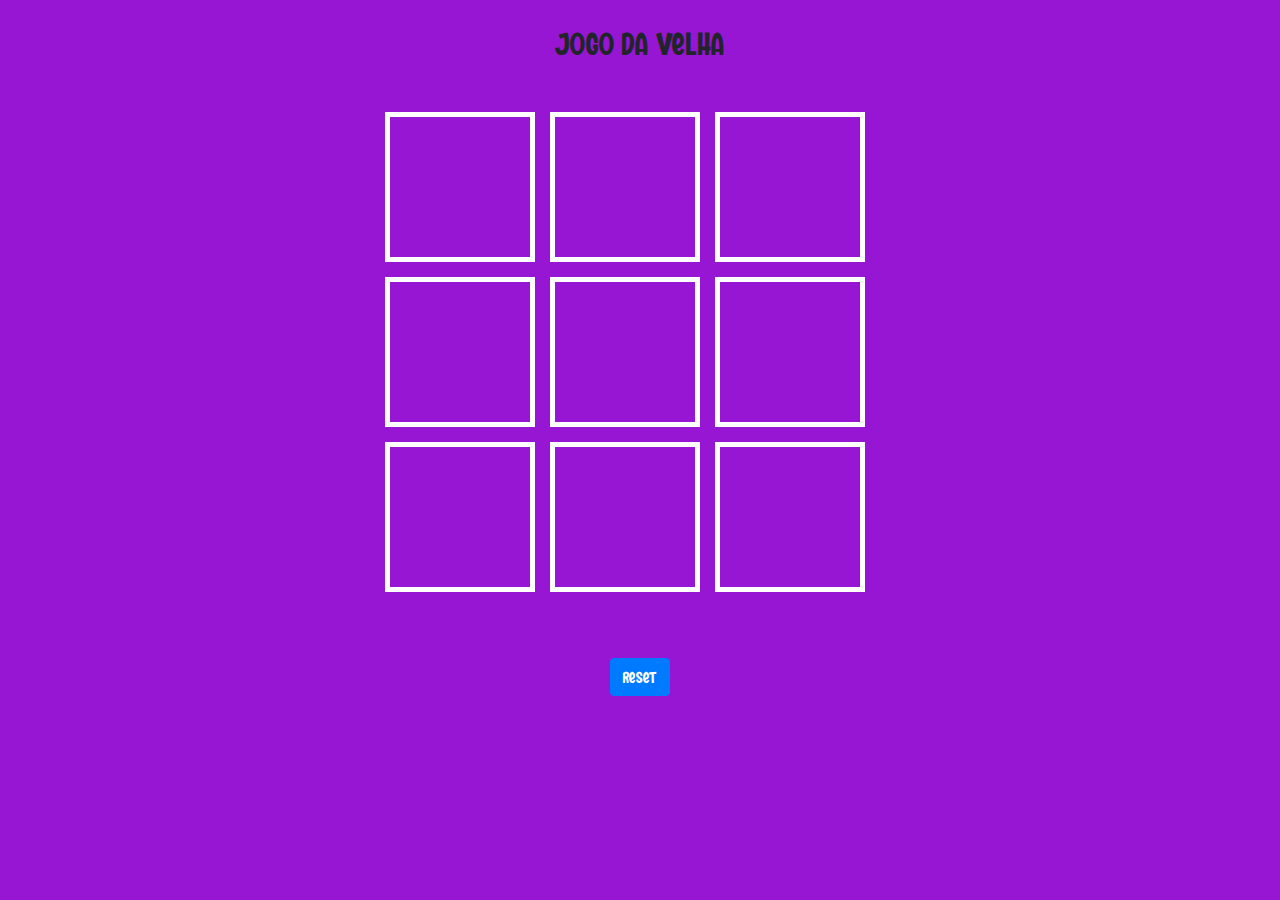
<file: TCC/pages/jogodavelha/jogodavelha.html>
<!DOCTYPE html>
<html lang="pt-BR">
<head>
    <meta charset="UTF-8">
    <meta name="viewport" content="width=device-width, initial-scale=1.0">
    <title>Jogo da Velha</title>
    <link rel="stylesheet" href="https://stackpath.bootstrapcdn.com/bootstrap/4.5.2/css/bootstrap.min.css">
    <link rel="stylesheet" href="stylevelha.css">
</head>
<body>
  
    <div class="container mt-4 text-center">
        <h2>Jogo da Velha</h2>
        <div id="game" class="board">
            <div class="cell" data-index="0"></div>
            <div class="cell" data-index="1"></div>
            <div class="cell" data-index="2"></div>
            <div class="cell" data-index="3"></div>
            <div class="cell" data-index="4"></div>
            <div class="cell" data-index="5"></div>
            <div class="cell" data-index="6"></div>
            <div class="cell" data-index="7"></div>
            <div class="cell" data-index="8"></div>
        </div>
        <button class="btn btn-primary mt-3" onclick="resetGame()">Reset</button>
    </div>

    <script src="scriptvelha.js"></script>
    <script src="https://code.jquery.com/jquery-3.5.1.slim.min.js"></script>
    <script src="https://cdn.jsdelivr.net/npm/@popperjs/core@2.5.4/dist/umd/popper.min.js"></script>
    <script src="https://stackpath.bootstrapcdn.com/bootstrap/4.5.2/js/bootstrap.min.js"></script>
</body>
</html>
</file>
<file: TCC/pages/jogodavelha/stylevelha.css>
.container {
  text-align: center;
}

body{
  background-color: #9716D4;
  font-family: cherry;
}

@font-face {
  font-family: cherry;
  src: url("/TCC/assets/fonts/Cherry.ttf");
  }

.board {
  display: grid;
  grid-template-columns: repeat(3, 150px); /* Increased cell size */
  grid-gap: 15px; /* Increased gap */
  margin: 50px auto; /* Center the game */
  align-items: center;
  margin-left: 300px;
}

.cell {
  width: 150px; /* Increased cell size */
  height: 150px; /* Increased cell size */
  display: flex;
  align-items: center;
  justify-content: center;
  font-size: 3rem; /* Increased font size */
  cursor: pointer;
  border: 5px solid #ffffff; /* Increased border size */
}

.menu-container {
  display: flex;
  justify-content: space-between;
  padding: 20px;
}

.logo {
  font-size: 24px;
}

.menu {
  list-style: none;
  display: flex;
}

.menu li {
  margin-left: 20px;
}

.menu a {
  text-decoration: none;
  color: black;
}
</file>
